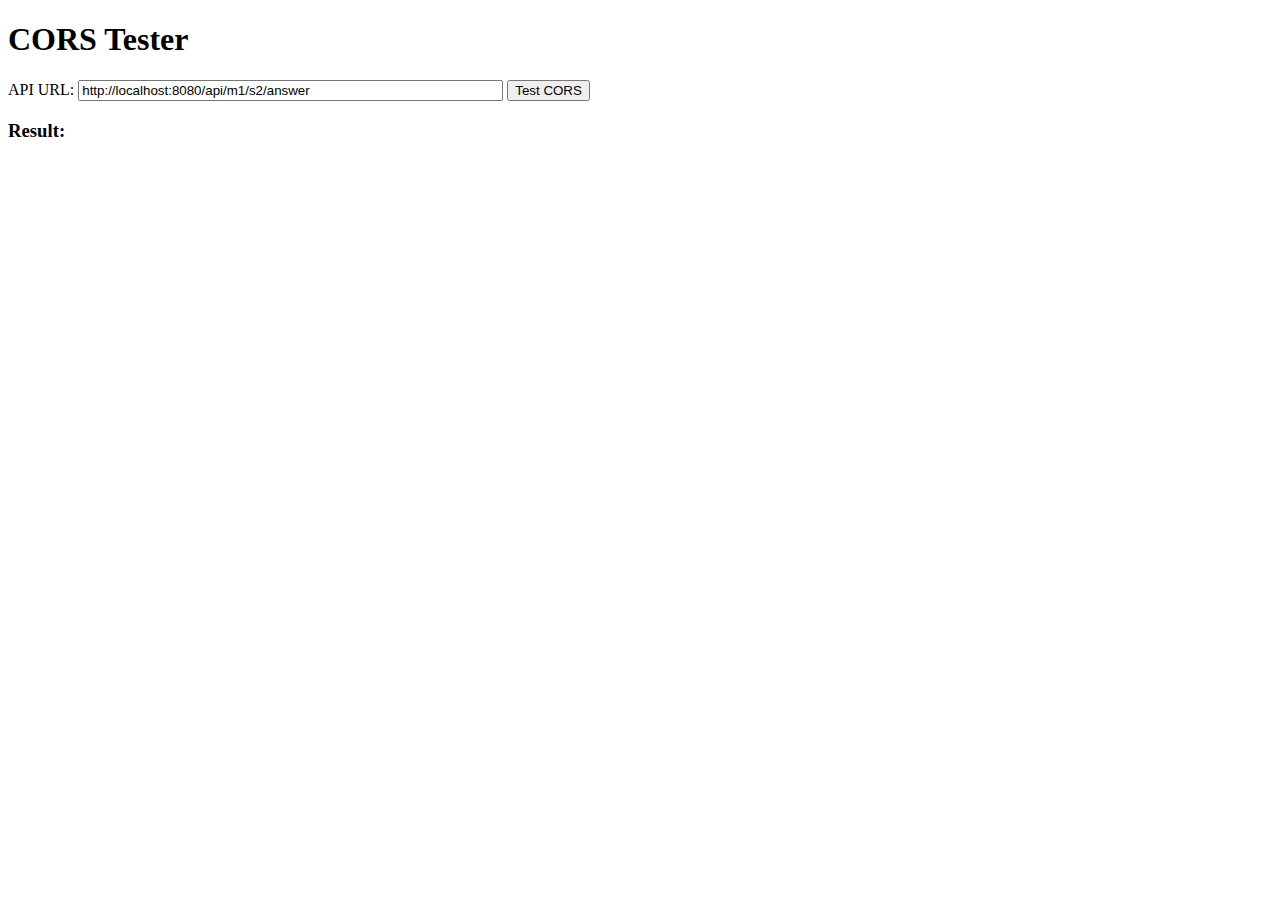
<file: src/test/java/com/example/swr/cors/cors-tester.html>
<!-- 
    Spring Boot Web REST tutorial 

    https://github.com/egalli64/spring-rest
 -->
<!DOCTYPE html>
<html lang="en">
<head>
  <meta charset="UTF-8">
  <title>CORS Tester</title>
</head>
<body>
  <h1>CORS Tester</h1>

  <label>API URL: <input id="url" type="text" size="50" value="http://localhost:8080/api/m1/s2/answer"></label>
  <button onclick="testCORS()">Test CORS</button>

  <h3>Result:</h3>
  <pre id="output"></pre>

  <script>
    function testCORS() {
      const url = document.getElementById('url').value;
      const output = document.getElementById('output');
      output.textContent = 'Sending request...';

      fetch(url)
        .then(response => {
          if (!response.ok) throw new Error('HTTP error ' + response.status);
          return response.text();
        })
        .then(data => {
          output.textContent = '✅ Success: ' + data;
        })
        .catch(error => {
          console.error('❌ CORS or network error:', error);
          output.textContent = '❌ Failed: ' + error;
        });
    }
  </script>
</body>
</html>
</file>
